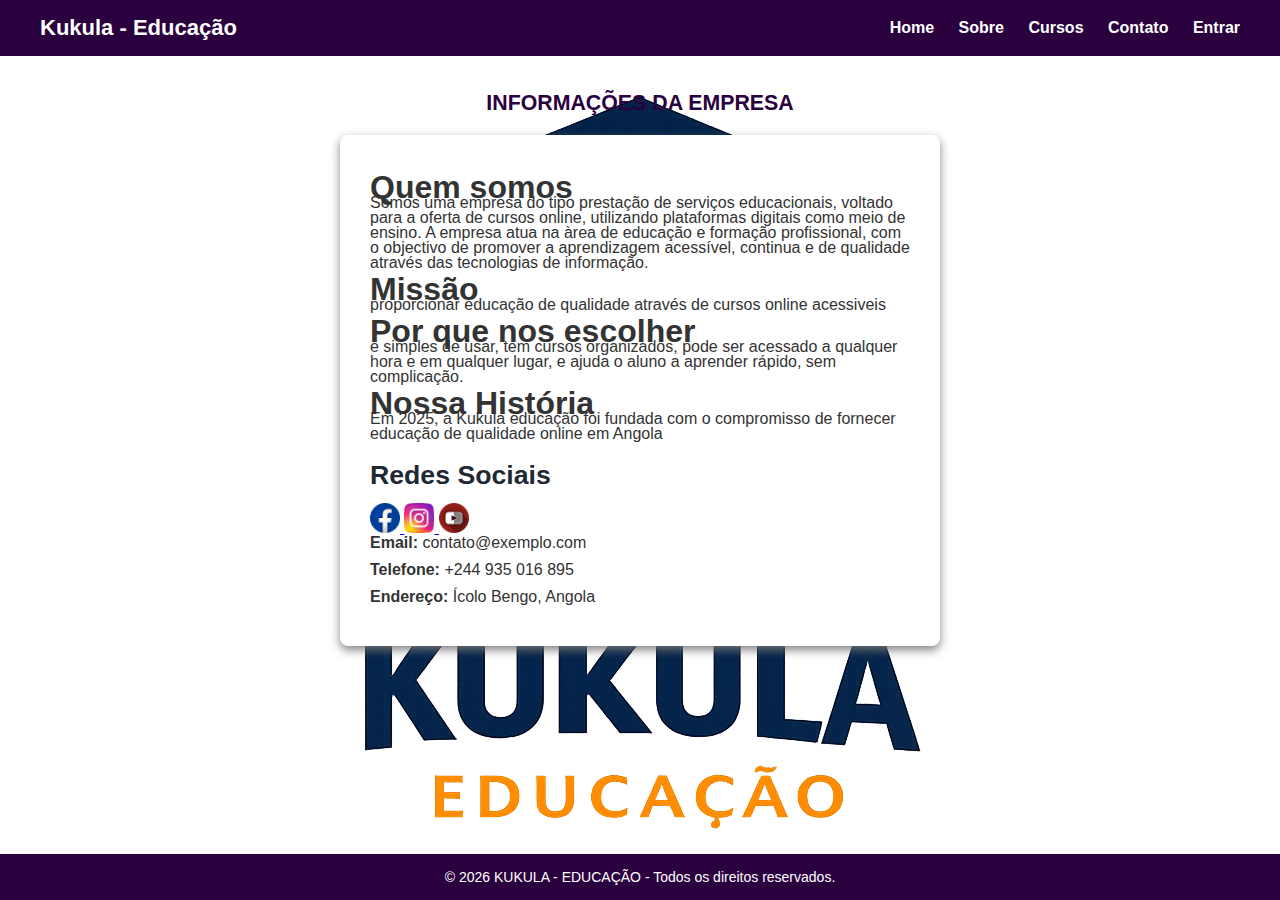
<file: Contatos.html>
<!DOCTYPE html>
<html lang="en">
<head>
    <meta charset="UTF-8">
    <meta name="viewport" content="width=device-width, initial-scale=1.0">
    <title>Contatos</title>
    <link rel="stylesheet" href="stylesheet.css">
    <link rel="stylesheet" href="style.css">
</head>
<body>
    <!-- MENU -->
    <header>
        <div class="logo">
            <b>Kukula</b> - Educação</div>
        <nav>
            <a href="index.html">Home</a>
            <a href="#sobre">Sobre</a>
            <a href="Courses.html">Cursos</a>
            <a href="Contatos.html">Contato</a>
            <a href="login.html">Entrar</a>
        </nav>
    </header>

    <main>
        <h2 style="font-size: 16pt; text-align: center; font-family: 'Gill Sans', 'Gill Sans MT', Calibri, 'Trebuchet MS', sans-serif;">INFORMAÇÕES DA EMPRESA</h2>
        <section class="contato">
    <br>
    <h1>Quem somos</h1>
    <p>Somos uma empresa do tipo prestação de serviços educacionais, voltado para a oferta de cursos online, utilizando plataformas digitais como meio de ensino. A empresa atua na àrea de educação e formação profissional, com o objectivo de promover a aprendizagem acessível, continua e de qualidade através das tecnologias de informação.  </p>

    <h1>Missão</h1>
    <p>proporcionar educação de qualidade através de cursos online acessiveis</p>

    <h1>Por que nos escolher</h1>
    <p> é simples de usar, tem cursos organizados, pode ser acessado a qualquer hora e em qualquer lugar, e ajuda o aluno a aprender rápido, sem complicação.</p>


<h1> Nossa História</h1>
<p>Em 2025, a Kukula educação foi fundada com o compromisso de fornecer educação de qualidade online em Angola</p>

<br>
<h2>Redes Sociais</h2>

<a href="#">
<img src="facebooks.png" alt="" width="30px">
</a>

<a href="#">
<img src="instagram.png" alt="" width="30px">
</a>

<a href="#">
<img src="youtubesr.png" alt="" width="30px">
</a>



            <p><strong>Email:</strong> contato@exemplo.com</p>
            <p><strong>Telefone:</strong> +244 935 016 895</p>
            <p><strong>Endereço:</strong> Ícolo Bengo, Angola</p>

        </section>
    </main>

    <footer>
        <p>&copy; 2026 KUKULA - EDUCAÇÃO - Todos os direitos reservados.</p>
    </footer>
    
</body>
</html>
</file>
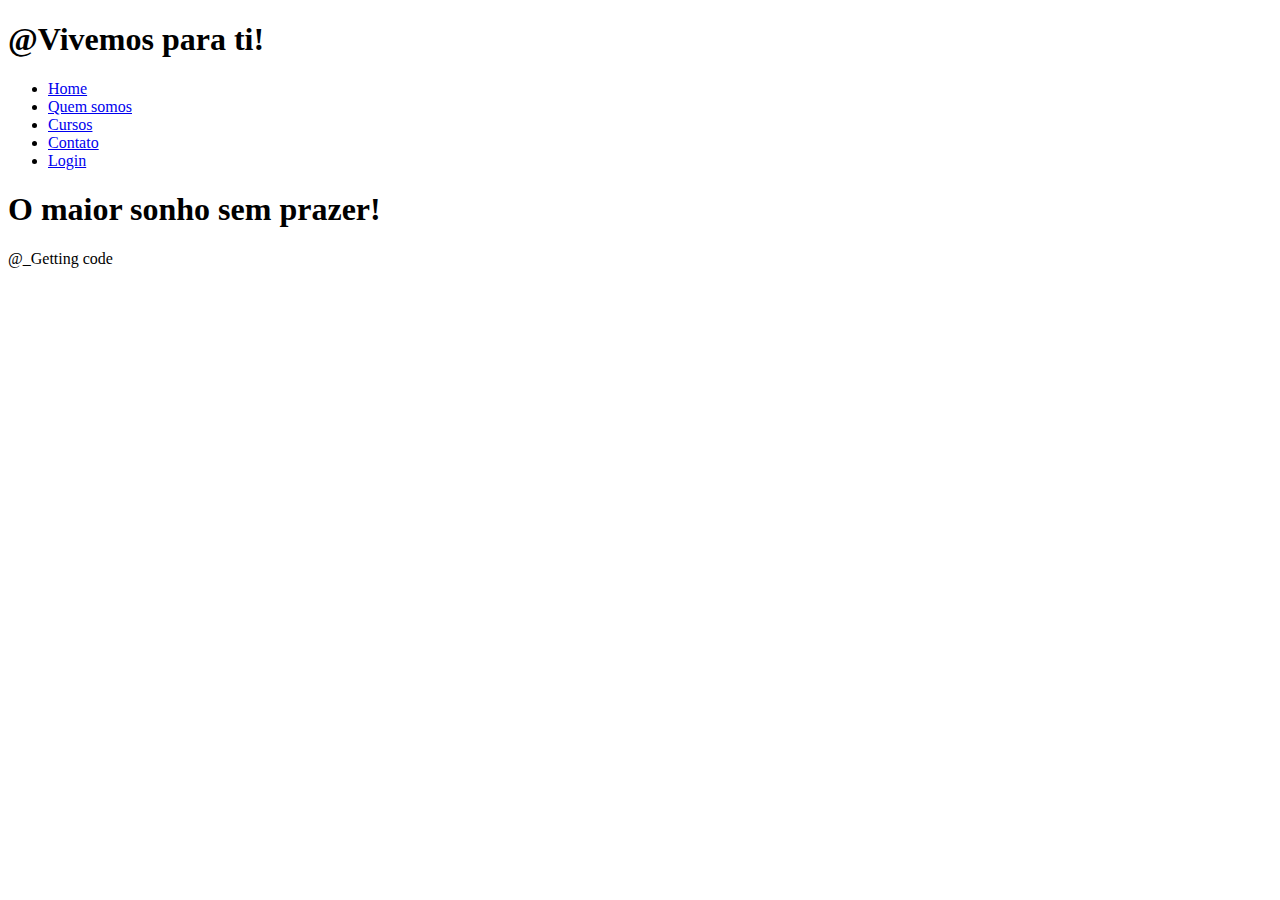
<file: Cursos online.html>
<!DOCTYPE html>
<html>
<head>
  <meta http-equiv="CONTENT-TYPE" content="text/html; charset=UTF-8">
  <title>Cursos online</title>
</head>
<body>
  <header class="cubo1">
    <section class="Nome">
      <h1> @Vivemos para ti! </h1>
    </section>
    <nav class="links">
      <ul>
        <li> <a href="#">Home</a></li>
           <li> <a href="#">Quem somos</a></li>
           <li><a href="#">Cursos</a></li>
         <li> <a href="#">Contato</a></li>
         <li> <a href="./Login.html">Login</a></li>
      </ul>
    </nav>
    <section class="Slogan">
      <h1> O maior sonho sem prazer!</h1>
    </section>
  </header>
  <main class="quadra1">
  </main>
  <footer class="recto">
    <p>@_Getting code</p>
  </footer>
</body>
</html>
</file>
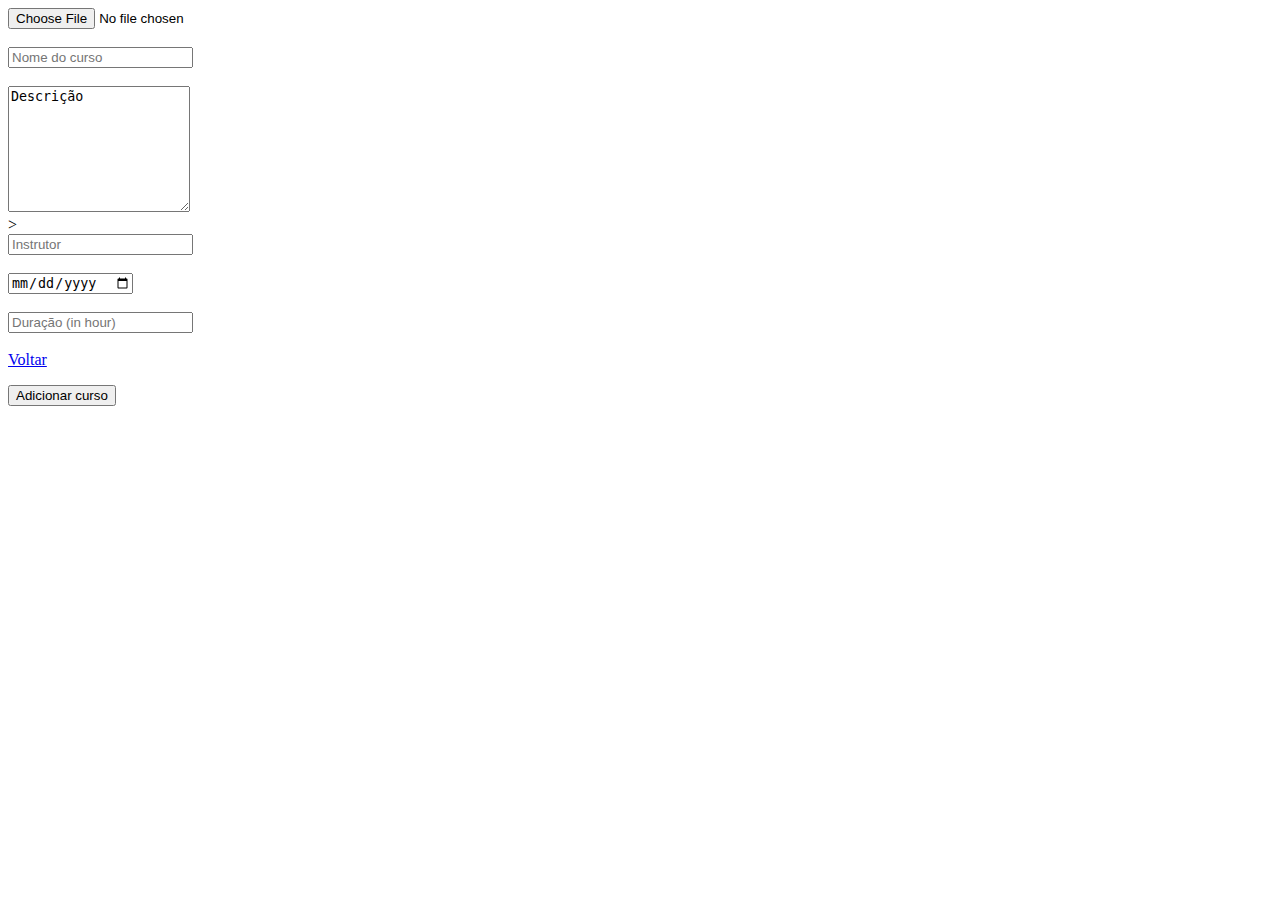
<file: Edit course.html>
<!DOCTYPE html>
<html>
  <head>
          <meta http-equiv="CONTENT-TYPE" content="text/html; charset=UTF-8">
          <title> Editar Curso </title>
  </head>
  <body>
    
    <form action="">
      <input type="file" name="file" id=""placeholder="Escolher arquivo" required> <br><br>
      
            <input type="text" name="text" id=""placeholder="Nome do curso" required> <br><br>
            
            <textarea rows="8">Descrição</textarea><br>><br>
            
             <input type="text" name="text" id=""placeholder="Instrutor" required> <br><br>
             
             <input type="date" name="date" id=""placeholder="Data de Lançamento" required> <br><br>
             
             <input type="number" name="number" id=""placeholder="Duração (in hour)" required> <br><br>
      
    </form>
      <footer class="pé1">
        
              <a href="./Cadastramento.html">Voltar</a>
        <p><button type="submit">Adicionar curso</button></p>
  </footer>
  </body>
</html>
</file>
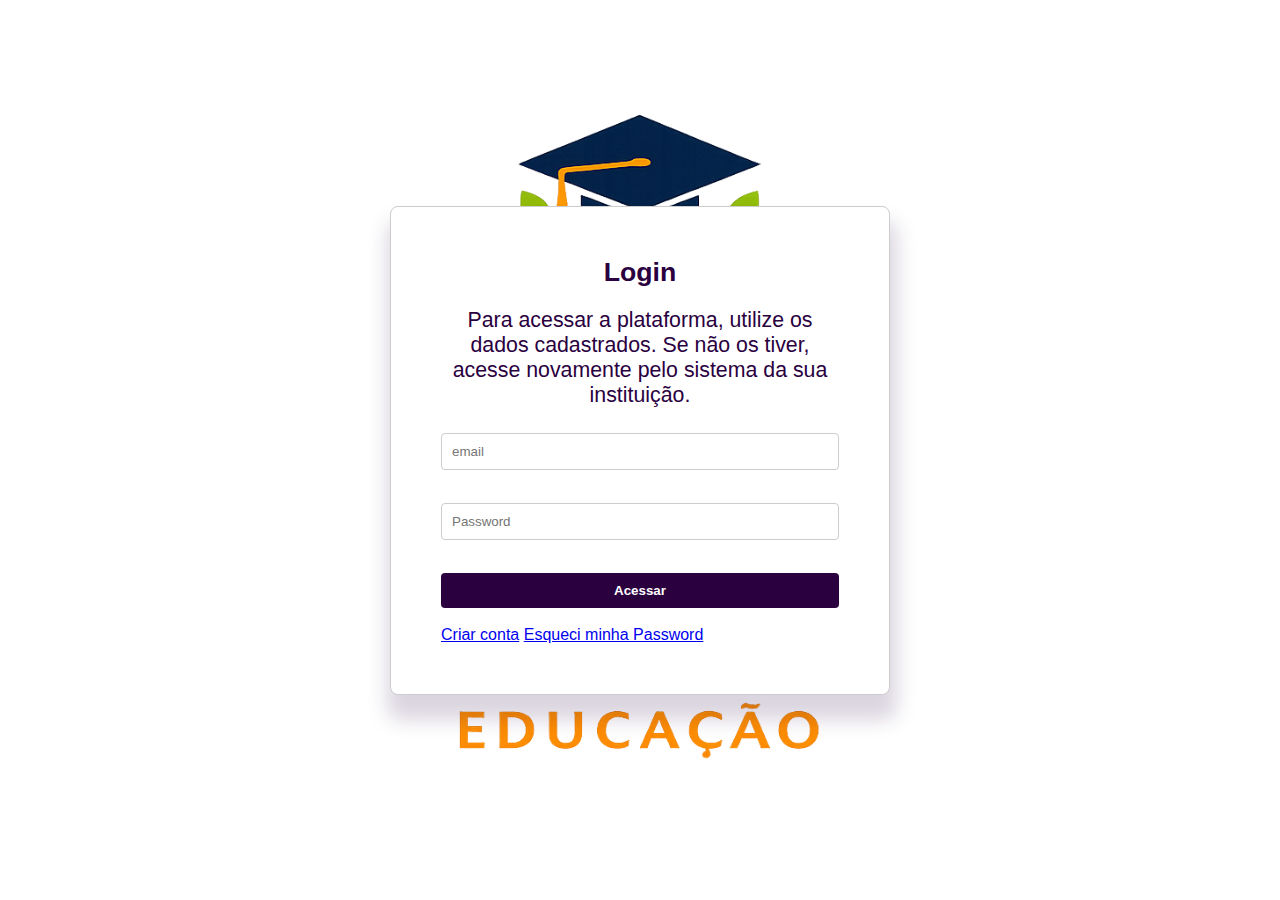
<file: login.html>
<!DOCTYPE html>
<html>
  <head>
          <meta http-equiv="CONTENT-TYPE" content="text/html; charset=UTF-8">
          <link rel="stylesheet" href="form.css">
          <title> Login </title>
  </head>
  <body>
    
    <form action="indess.html" method="post">
      <h1>Login</h1>
      <p>Para acessar a plataforma, utilize os dados cadastrados. Se não os tiver, acesse novamente pelo sistema da sua instituição.</p>
      <input type="email" name="email" id=""placeholder="email" required> <br><br>
            <input type="password" name="password" id=""placeholder="Password" required> <br><br>
      <button type="submit">Acessar</button><br><br>
      <a href="./register.html">Criar conta</a>
      <a href="./recover.html">Esqueci minha Password</a>
      <!-- <p><a href="#" style="text-decoration: underline;"> Central de ajuda</a></p> -->
    </form>
  </body>
</html>
</file>
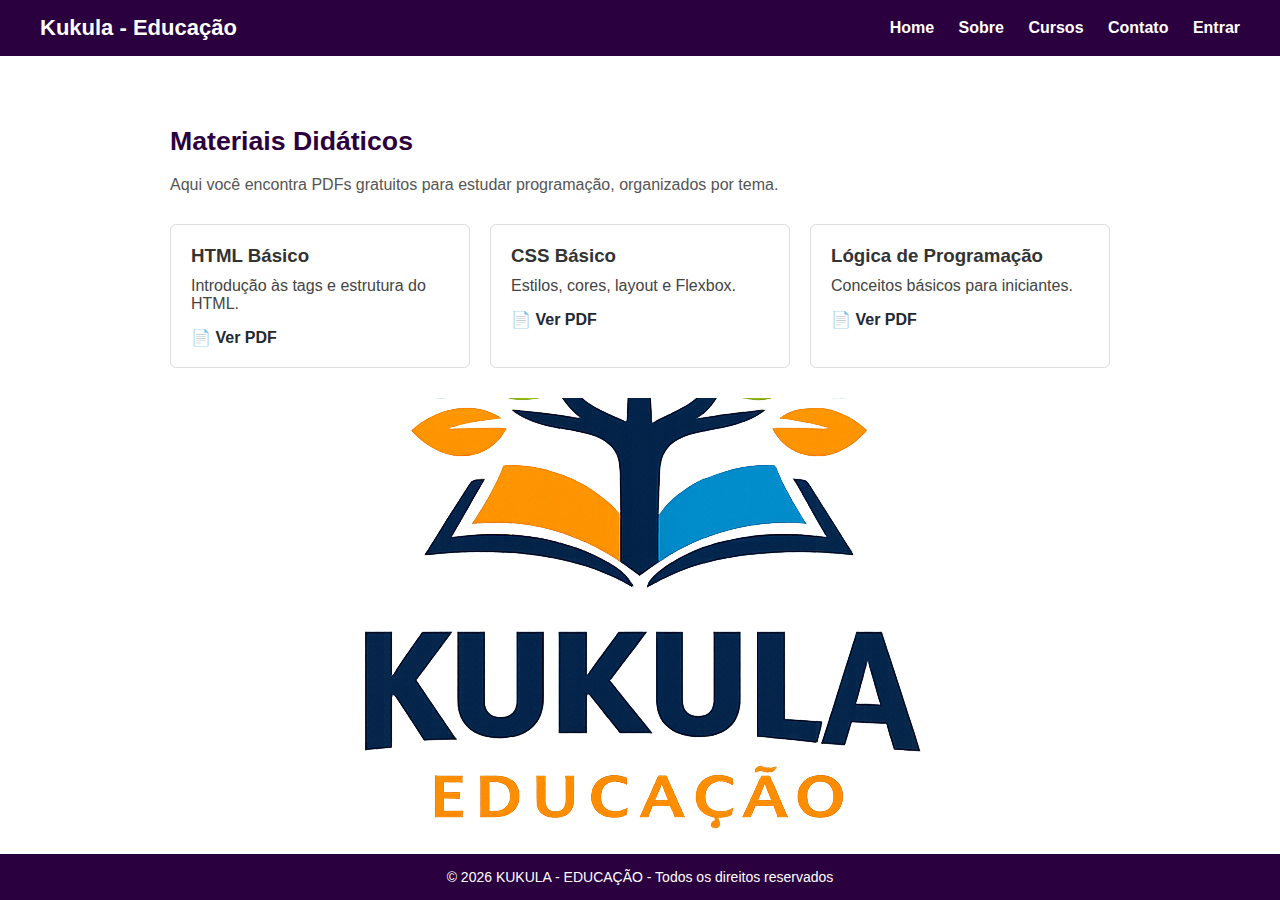
<file: Materials.html>
<!DOCTYPE html>
<html lang="pt">
<head>
    <meta charset="UTF-8">
    <meta name="viewport" content="width=device-width, initial-scale=1.0">
    <title>Materiais Didáticos</title>
    <link rel="stylesheet" href="stylesheet2.css">
    <link rel="stylesheet" href="style.css">
</head>
<body>

    <!-- MENU -->
    <header>
        <div class="logo">
            <b>Kukula</b> - Educação</div>
        <nav>
            <a href="index.html">Home</a>
            <a href="#sobre">Sobre</a>
            <a href="Courses.html">Cursos</a>
            <a href="Contatos.html">Contato</a>
            <a href="login.html">Entrar</a>
        </nav>
    </header>

    <main>

        <section class="materiais">
            <h2>Materiais Didáticos</h2>

            <p class="descricao">
                Aqui você encontra PDFs gratuitos para estudar programação,
                organizados por tema.
            </p>

            <div class="lista-materiais">

                <div class="material">
                    <h3>HTML Básico</h3>
                    <p>Introdução às tags e estrutura do HTML.</p>
                    <a href="pdfs/html-basico.pdf" target="_blank">📄 Ver PDF</a>
                </div>

                <div class="material">
                    <h3>CSS Básico</h3>
                    <p>Estilos, cores, layout e Flexbox.</p>
                    <a href="pdfs/css-basico.pdf" target="_blank">📄 Ver PDF</a>
                </div>

                <div class="material">
                    <h3>Lógica de Programação</h3>
                    <p>Conceitos básicos para iniciantes.</p>
                    <a href="pdfs/logica-programacao.pdf" target="_blank">📄 Ver PDF</a>
                </div>

            </div>
        </section>

    </main>

    <footer>
        <p>© 2026 KUKULA - EDUCAÇÃO - Todos os direitos reservados</p>
    </footer>

</body>
</html>
</file>
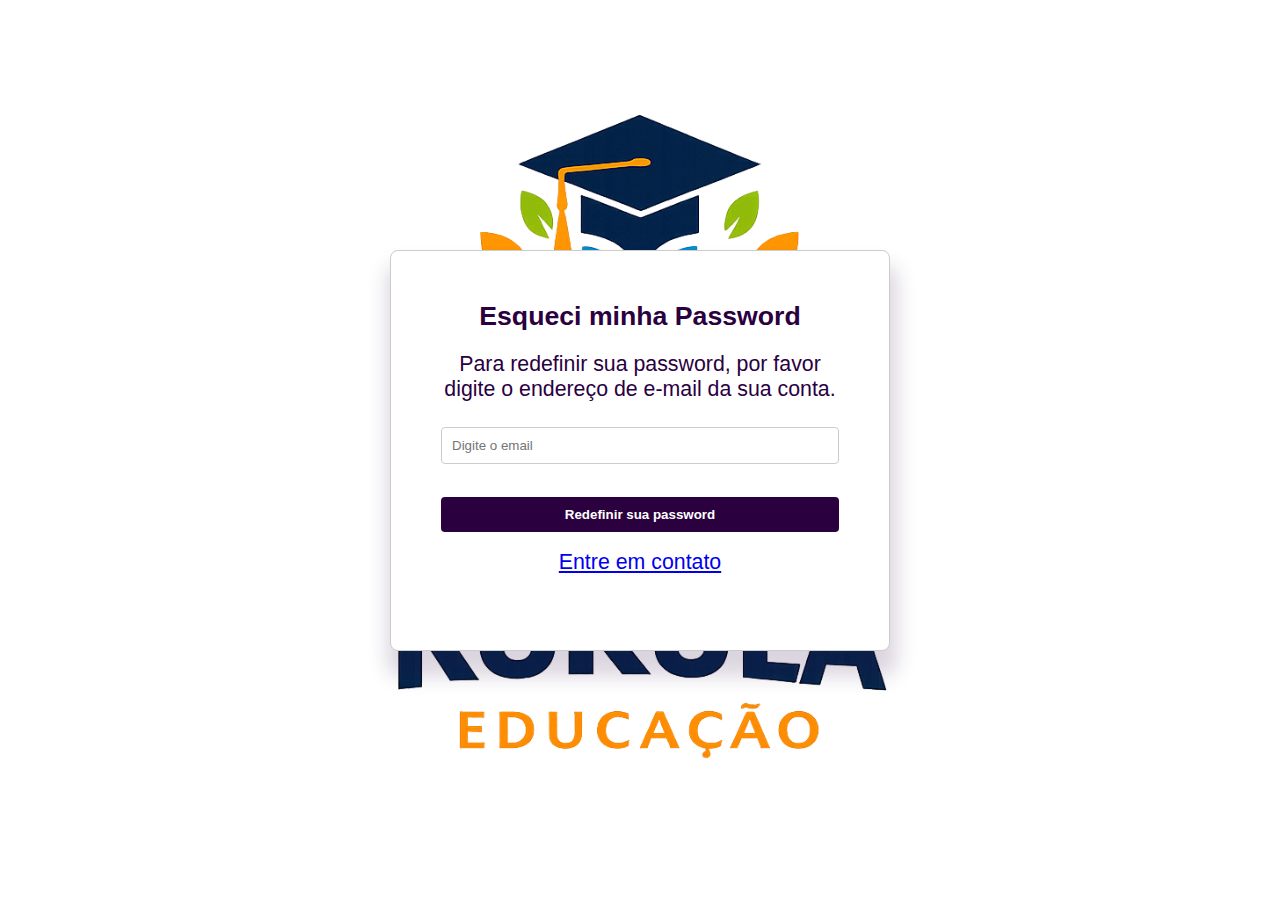
<file: recover.html>
<!DOCTYPE html>
<html>
 <head>
             <meta http-equiv="CONTENT-TYPE" content="text/html; charset=UTF-8">
             <link rel="stylesheet" href="form.css">
             <title>Esqueci minha password</title>
 </head>
 <body>
   <form action="">
     <h1>Esqueci minha Password</h1>
     <p>Para redefinir sua password, por favor digite o endereço de e-mail da sua conta.</p>
      <input type="email" name="email" id=""placeholder="Digite o email" required> <br><br>
      <button type="submit">Redefinir sua password</button><br><br>
      <p><a href="#">Entre em contato</a></p>
   </form>
 </body>
</html>
</file>
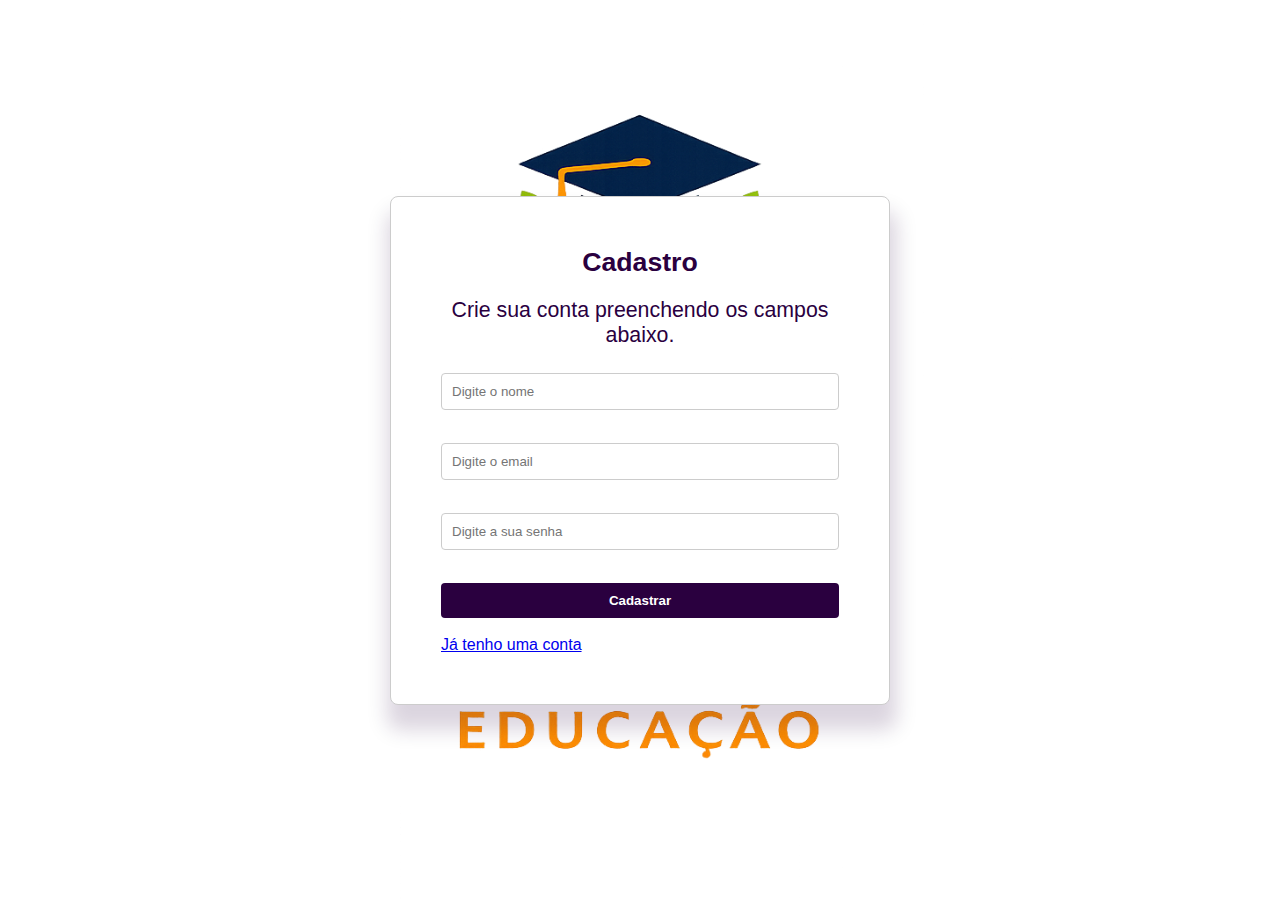
<file: register.html>
<!DOCTYPE html>
<html>
  <head>
      <meta http-equiv="CONTENT-TYPE" content="text/html; charset=UTF-8">
      <link rel="stylesheet" href="form.css">
  <title>Cadastro</title>
  </head>
  <body>
    <form action="">
      <h1>Cadastro</h1>
      <p>Crie sua conta preenchendo os campos abaixo.</p>
      <input type="text" name="Nome" id="Nome"placeholder="Digite o nome" required> <br><br>
      <input type="email" name="email" id=""placeholder="Digite o email" required> <br><br>
      <input type="password" name="Senha"id=""placeholder="Digite a sua senha" required> <br><br>
      <button type="submit">Cadastrar</button><br><br>
      <a href="./Login.html">Já tenho uma conta</a>

    </form>
  </body>
</html>
</file>
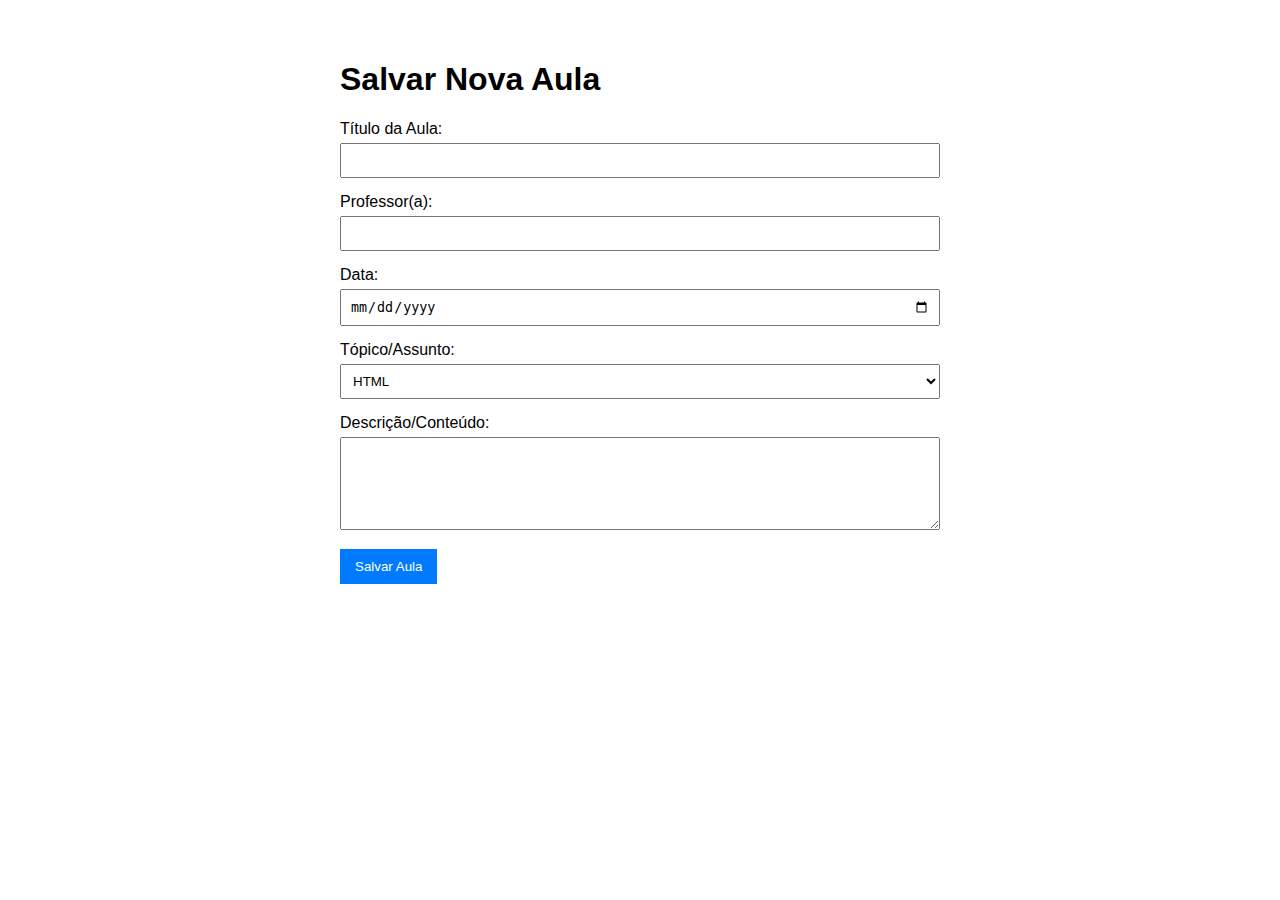
<file: Save.html>
<!DOCTYPE html>
<html lang="pt-BR">
<head>
    <meta charset="UTF-8">
    <meta name="viewport" content="width=device-width, initial-scale=1.0">
    <title>Cadastro de Aula</title>
    <style>
        body { font-family: sans-serif; max-width: 600px; margin: 20px auto; padding: 20px; }
        .form-group { margin-bottom: 15px; }
        label { display: block; margin-bottom: 5px; }
        input, select, textarea { width: 100%; padding: 8px; box-sizing: border-box; }
        button { padding: 10px 15px; background-color: #007bff; color: white; border: none; cursor: pointer; }
    </style>
</head>
<body>
    <h1>Salvar Nova Aula</h1>
    <!--
        O atributo 'action' deve apontar para o script do lado do servidor (ex: save_lesson.php)
        O atributo 'method' define como os dados serão enviados (POST é recomendado para dados sensíveis)
    -->
    <form action="save_lesson.php" method="POST">
        <div class="form-group">
            <label for="titulo">Título da Aula:</label>
            <input type="text" id="titulo" name="titulo" required>
        </div>
        <div class="form-group">
            <label for="professor">Professor(a):</label>
            <input type="text" id="professor" name="professor" required>
        </div>
        <div class="form-group">
            <label for="data">Data:</label>
            <input type="date" id="data" name="data" required>
        </div>
        <div class="form-group">
            <label for="topico">Tópico/Assunto:</label>
            <select id="topico" name="topico">
                <option value="html">HTML</option>
                <option value="css">CSS</option>
                <option value="javascript">JavaScript</option>
                <option value="backend">Backend</option>
            </select>
        </div>
        <div class="form-group">
            <label for="descricao">Descrição/Conteúdo:</label>
            <textarea id="descricao" name="descricao" rows="5"></textarea>
        </div>
        <button type="submit">Salvar Aula</button>
    </form>
</body>
</html>
</file>
<file: style.css>
* {
    margin: 0;
    padding: 0;
    box-sizing: border-box;
    font-family: Arial, Helvetica, sans-serif;
}

body {
    background: white;
    color: #333;
}


/* IA - DIALOGFLOW */

footer > .title-wrapper {
    align-items: center;
    background-color: #2A003F;
    border-radius: 5px 5px 0px 0px;
    box-shadow: rgba(0, 0, 0, 0.16) 0px 3px 6px 0px;
    color: var(--df-messenger-button-titlebar-font-color);
    display: flex;
    font-family: Roboto, sans-serif;
    font-size: 18px;
    height: 50px;
    justify-content: space-between;
    padding-left: 15px;
}


/* HEADER */
header {
    background: #2A003F;
    color: white;
    padding: 15px 40px;
    display: flex;
    justify-content: space-between;
    align-items: center;
}

header nav a {
    color: white;
    margin-left: 20px;
    font-weight: bold;
    text-decoration: none;
    border-radius: 4px;
}

header nav a:hover {
    background-color: white;
    color: #2A003F;
    transition: all 0.5s ease-in-out;
    padding: 10px;
    transform: scale(1.3);
}

.logo {
    font-size: 22px;
    font-weight: bold;
}

/* SEÇÕES */
.section {
    padding: 60px 40px;
}

.home {
    background: linear-gradient(135deg, #2A003F, #5b2b82);
    background: url(pexels-zen-chung-5538634.jpg) no-repeat center center/cover;
    color: white;
    text-align: center;
    padding-top: 10%;
    height: 500px;
}

.home #ver {
    text-decoration: none;
    margin-top: 20px;
    padding: 12px 30px;
    border: none;
    background: white;
    color: #2A003F;
    font-weight: bold;
    cursor: pointer;
    border-radius: 4px;
}


.home #ver:hover{
    background: #2A003F;
    color: #fff;    
    transform: scale(1.1);
    transition: all 0.3s ease-in-out;
    box-shadow: 0 2px 5px rgba(0, 0, 0, 0.1);
}

.sobre {
    display: flex;
    flex-direction: row;
    align-items: center;
    /* flex-wrap: wrap; */
    text-align: center;
    gap: 2rem;
    padding: 5%;
}

.sobre .icon {
    min-width: 300px;
    max-width: 500px;
    text-align: center;
}

.sobre .texto h2 {
    font-size: 30pt;
    margin-bottom: 20px;
    text-align: left;
}

.sobre .texto p {
    font-size: 14pt;
    line-height: 1.6;
    text-align: justify;
}

/* FAQ */
.Faq{
    display: flex;
    flex-direction: column;
    justify-content: center;
    align-items: center;
    background-color: #ffffff;
    width: 100%;
    text-align: left;
    padding: 2%;
    /* gap: 2rem; */
    /* border-top: 2px solid #44444423; */
}

.container2 .Faq h1{
    font-size: 30pt;
}
h2{
    font-size: 20pt;
    color: #2A003F;
    margin-bottom: 2%;
}

summary{
    padding: auto;
    font-size: 16pt;
    color: #2A003F;
    cursor: pointer;
    list-style: none;
    padding-top: 2%;
}

details[open]{
    text-align: justify;
    font-size: 14pt;
    background-color: #e39d9d;
    padding: 2% 2%;
    transition: ease-in-out 0.6s;
    color: white;
    cursor: pointer;
    box-shadow: 1px 1px 5px rgba(0, 0, 0, 0.301);
}

details:hover{
    box-shadow: 1px 1px 5px rgba(0, 0, 0, 0.301);
    border: 1px solid #239cff;
}

details[open]{
    color: #2A003F;
}

/* CURSOS */
.cursos {
    display: grid;
    grid-template-columns: repeat(auto-fit, minmax(250px, 1fr));
    gap: 20px;
    color: white;
}

.curso-card {
    cursor: pointer;
    background: #2A003F;
    padding: 20px;
    border-radius: 8px;
}

.curso-card:hover {
    transform: scale(1.1);
    transition: all 0.3s ease-in-out;
    box-shadow: 0 2px 5px rgba(0, 0, 0, 0.1);
}


.curso-card a {
    display: inline-block;
    margin-top: 10px;
    color: #2A003F;
    font-weight: bold;
    text-decoration: none;
    padding: 2%;
    background-color: #fff;
    border-radius: 4px;
}

.curso-card a:hover {
    background-color: #e39d9d;
    color: rgb(0, 0, 0);
    transition: all 0.3s ease-in-out;
}


.FeedBack{
    display: flex;
    flex-direction: column;
    justify-content: center;
    align-items: center;
    background-color: #ffffff;
    width: 100%;
    text-align: center;
    padding: 2%;
    gap: 2rem;
    border-top: 2px solid #44444423;
    margin-bottom: 2%;
}

.Feedback h1{
    font-size: 30pt;
}

.Feedback form{
    display: flex;
    flex-direction: column;
    justify-content: center;
    align-items: center;
    gap: 2rem;
}


/* FORM */
form {
    display: flex;
    flex-direction: column;
    justify-content: center;
    text-align: center;
}

form input, form textarea {
    width: 400px;
    margin-bottom: 15px;
    padding: 10px;
    border: 1px solid #00000036;
}

form button {
    padding: 10px;
    border: none;
    background: #2A003F;
    color: white;
    font-weight: bold;
    cursor: pointer;
    border-radius: 4px;
}

form button:hover {
    transform: scale(1.05);
    transition: all 0.3s ease-in-out;
}



/* FOOTER */
footer {
    width: 100%;
    background: #2A003F;
    color: white;
    text-align: center;
    padding: 15px;
    position: fixed;
    bottom: 0;
}
</file>
<file: form.css>
* {
    margin: 0;
    padding: 0;
    box-sizing: border-box;
    font-family: Arial, Helvetica, sans-serif;
}

body {
    background: url(icone-kukula.png) no-repeat center bottom/cover;
    display: flex;
    flex-direction: column;
    justify-content: center;
    align-items: center;
    height: 100vh;
}

form  {
    box-shadow: 2px 20px 20px 5px #2a003f2b;
    max-width: 500px;
    margin: auto;
    padding: 50px;
    border: 1px solid #ccc;
    border-radius: 8px;
    background-color: #ffffff;
    color: #2A003F;
}

form h1 {
    text-align: center;
    margin-bottom: 20px;
    font-size: 20pt;
    font-weight: bolder;
}

form p {
        text-align: center;
    margin-bottom: 25px;
    font-size: 16pt;
    color: #2A003F;
}

form input {
    width: 100%;
    margin-bottom: 15px;
    padding: 10px;
    border: 1px solid #ccc;
    border-radius: 4px;
}

form button {
    width: 100%;
    padding: 10px;
    border: none;
    background: #2A003F;
    color: #ffffff;
    font-weight: bold;
    cursor: pointer;
    border-radius: 4px;
}

form button:hover {
    transform: scale(1.05);
    transition: all 0.3s ease-in-out;
}

display: block;
    margin-top: 10px;
    color: #2A003F;
    text-decoration: none;
    text-align: center;
</file>
<file: stylesheet.css>
/* Reset básico */
* {
    margin: 0;
    padding: 0;
    box-sizing: border-box;
}

html, body {
    height: 100%;
}

body {
    font-family: Arial, Helvetica, sans-serif;
    display: flex;
    flex-direction: column;
}

/* Estilo do header ou estilo do cabeçalho */
header {
    background-color: #2A003F;
    color: white;
    padding: 20px;

    display: flex; /* coloca logo e menu na mesma linha */
    justify-content: space-between; /* um fica à esquerda, outro à direita */
    align-items: center; /* alinha verticalmente os elementos */
}

/* O Logotipo do site */
.logo h1 {
    font-size: 22px;
}

/* Menu principal onde ficam os links */
.menu {
    list-style: none; /* tira as bolinhas */
    display: flex;
    gap: 20px; /* espaço entre os itens do menu no caso os links */
}

.menu li a {
    color: white;
    text-decoration: none;
    font-weight: 500;
}

.menu li a:hover {
    color: #ffcc00;
    text-decoration: none;
}

/* Conteúdo principal */
main {
    flex: 1; /* faz o main ocupar o espaço disponível */
    padding: 40px;
    background-color: rgb(255, 255, 255);
    min-height: 70vh;
    line-height: 15px;
    background: url(icone-kukula.png) center;
}

/* Caixa de contato */
.contato {
    max-width: 600px;
    background-color: rgb(255, 255, 255);
    margin: 0 auto; /* centraliza */
    padding: 30px;

    border-radius: 8px;
    box-shadow: 0 4px 10px rgba(117, 117, 117, 0.904);
}

/* Título da seção */
.contato h2 {
    margin-bottom: 20px;
    color: #1f2933;
}

/* Textos */
.contato p {
    margin-bottom: 12px;
    font-size: 16px;
    color: #333;
}

.projeto {
    max-width: 800px;
    margin: 0 auto 40px auto;
    background-color: white;
    padding: 30px;

    border-radius: 8px;
}

.projeto h2 {
    margin-bottom: 15px;
    color: #1f2933;
}

.projeto p {
    margin-bottom: 15px;
    line-height: 1.6;
    color: #444;
}

/* Rodapé */
footer {
    background-color: #2A003F;
    color: white;
    text-align: center;
    padding: 30px;
    font-size: 14px;
}
</file>
<file: stylesheet2.css>
/* RESET E BASE */
* {
    margin: 0;
    padding: 0;
    box-sizing: border-box;
}

html, body {
    height: 100%;
}

body {
    font-family: Arial, Helvetica, sans-serif;
    display: flex;
    flex-direction: column;
}
/* ESTILO DO CABEÇALHO E NAVEGAÇÃO */
header {
    background-color: #1f2933;
    color: white;
    padding: 20px;

    display: flex;
    justify-content: space-between;
    align-items: center;
}

.logo h1 {
    font-size: 22px;
}

nav .menu {
    list-style: none;
    display: flex;
    gap: 20px;
}

nav .menu li a {
    color: white;
    text-decoration: none;
    font-weight: 500;
}

nav .menu li a:hover {
    text-decoration: underline;
}

main {
    flex: 1;
    padding: 40px;
    background: url(icone-kukula.png) center;
}

/* ESTILO DA PÁGINA DE MATERIAIS DIDÁTICOS */
.materiais {
    max-width: 1000px;
    margin: 0 auto;
    background-color: white;
    padding: 30px;
    border-radius: 8px;
}

.materiais .descricao {
    margin-bottom: 30px;
    color: #555;
}

.lista-materiais {
    display: grid;
    grid-template-columns: repeat(auto-fit, minmax(250px, 1fr));
    gap: 20px;
}

.material {
    border: 1px solid #ddd;
    padding: 20px;
    border-radius: 6px;
}

.material:hover {
    background-color: #2A003F;
    color: white;
}
.material h3 {
    margin-bottom: 10px;
}

.material p {
    margin-bottom: 15px;
    color: #444;
}

.material a {
    text-decoration: none;
    color: #1f2933;
    font-weight: bold;
}

.material a:hover {
    text-decoration: underline;
    color: white;
}
/* ESTILO DO RODAPÉ */
footer {
    background-color: #1f2933;
    color: white;
    text-align: center;
    padding: 15px;
    font-size: 14px;
}
</file>
